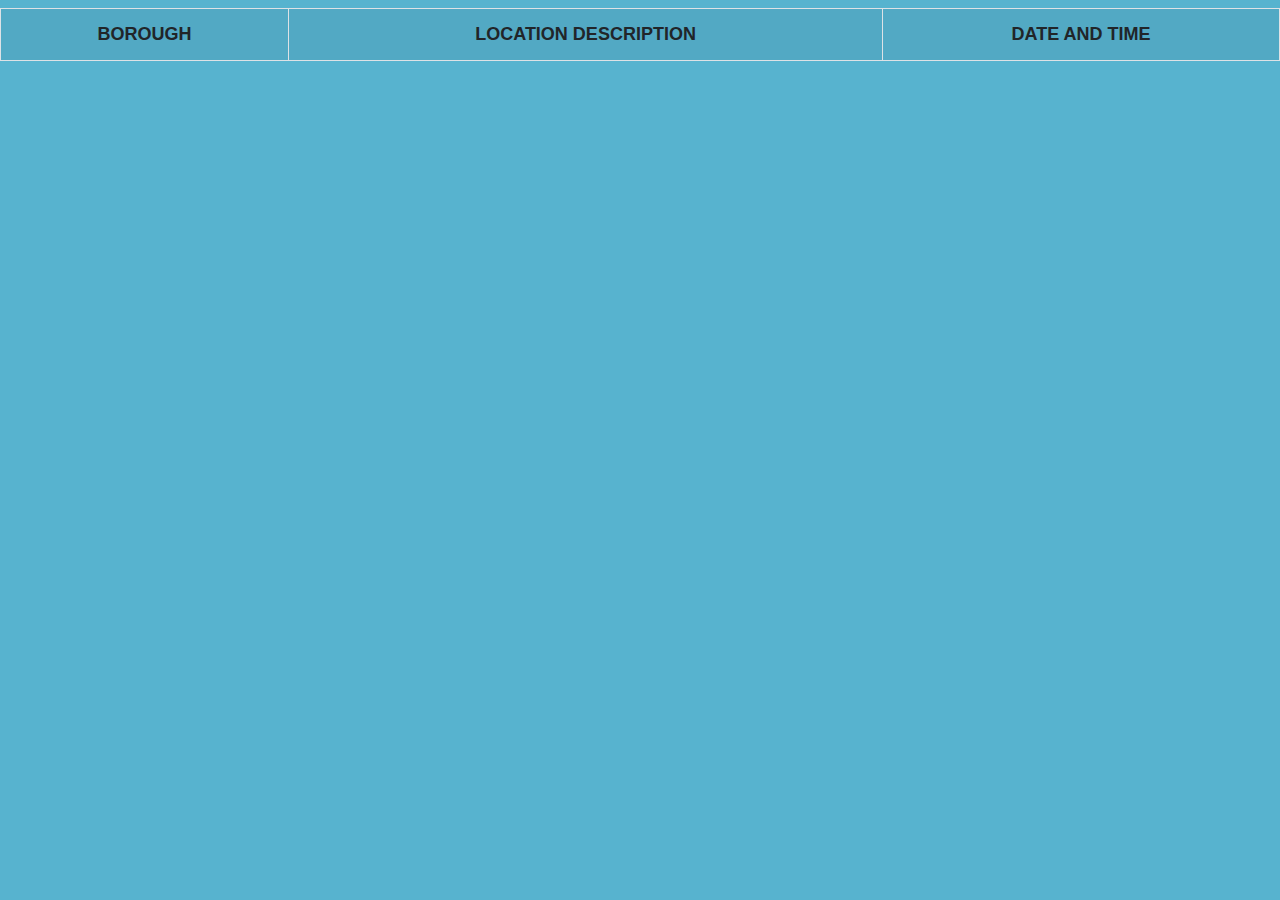
<file: src/data.html>
<!DOCTYPE html>
<html>
    <head>
        <title>DATA</title>
        <script src="https://ajax.googleapis.com/ajax/libs/jquery/3.5.1/jquery.min.js"></script>

        <link rel="stylesheet" href="https://maxcdn.bootstrapcdn.com/bootstrap/4.5.0/css/bootstrap.min.css">
        <script src="https://maxcdn.bootstrapcdn.com/bootstrap/4.5.0/js/bootstrap.min.js"></script>
        <!-- Using internal CSS because there's not much to style-->
        <style> 
            body {
                background-color: rgba(47, 161, 196, 0.808);
                color: white;
                font-size: large;
            }
        </style>
    </head>

    <body>
        <h1></h1>
        <div id="content" style="color: white; text-align: center;"></div>

        <!-- CREATING TABLE FOR DATA TO BE STORED IN LATER-->
        <table class="table table-bordered table-striped" id="crime_table">
            <tr style="font-size:large; font-weight:bolder; text-align: center;">
                <th>BOROUGH</th>
                <th>LOCATION DESCRIPTION</th>
                <th>DATE AND TIME</th>
            </tr>
        </table>


        <!--CODE QUERYING API DATA, PARSING IN JSON, AND ADDING TO TABLE -->
        <script>
            $(document).ready(function(){
                $.getJSON("https://data.cityofnewyork.us/resource/833y-fsy8.json", function(data){
                    var crime_data = '';
                    $.each(data,function(key,value){
                        crime_data += '<tr>';
                        crime_data += '<td>'+value.boro+'</td>';
                        crime_data += '<td>'+value.location_desc+'</td>';
                        crime_data += '<td>'+value.occur_date+" ------------ "+value.occur_time+'</td>';
                        crime_data += '</td>';
                    });
                    $('#crime_table').append(crime_data);
                });
            });    
            </script>



        <!-- FIRST ATTEMPT AT QUERYING THE DATA : DISPLAYS RAW DATA (unorganized) 
            <script defer>
            fetch("https://data.cityofnewyork.us/resource/833y-fsy8.json")
              .then((response) => {
                return response.json();
              })
              .then((data) => {
                data.forEach((element) => {
                  let p = document.createElement("p");
                  p.innerText = element.boro.toUpperCase();
                  console.log(p.innerText);
                  document.getElementById("content").appendChild(p).style.border = "";
                  console.count();
                });
              });
              
          </script> -->
    </body>
</html>
</file>
